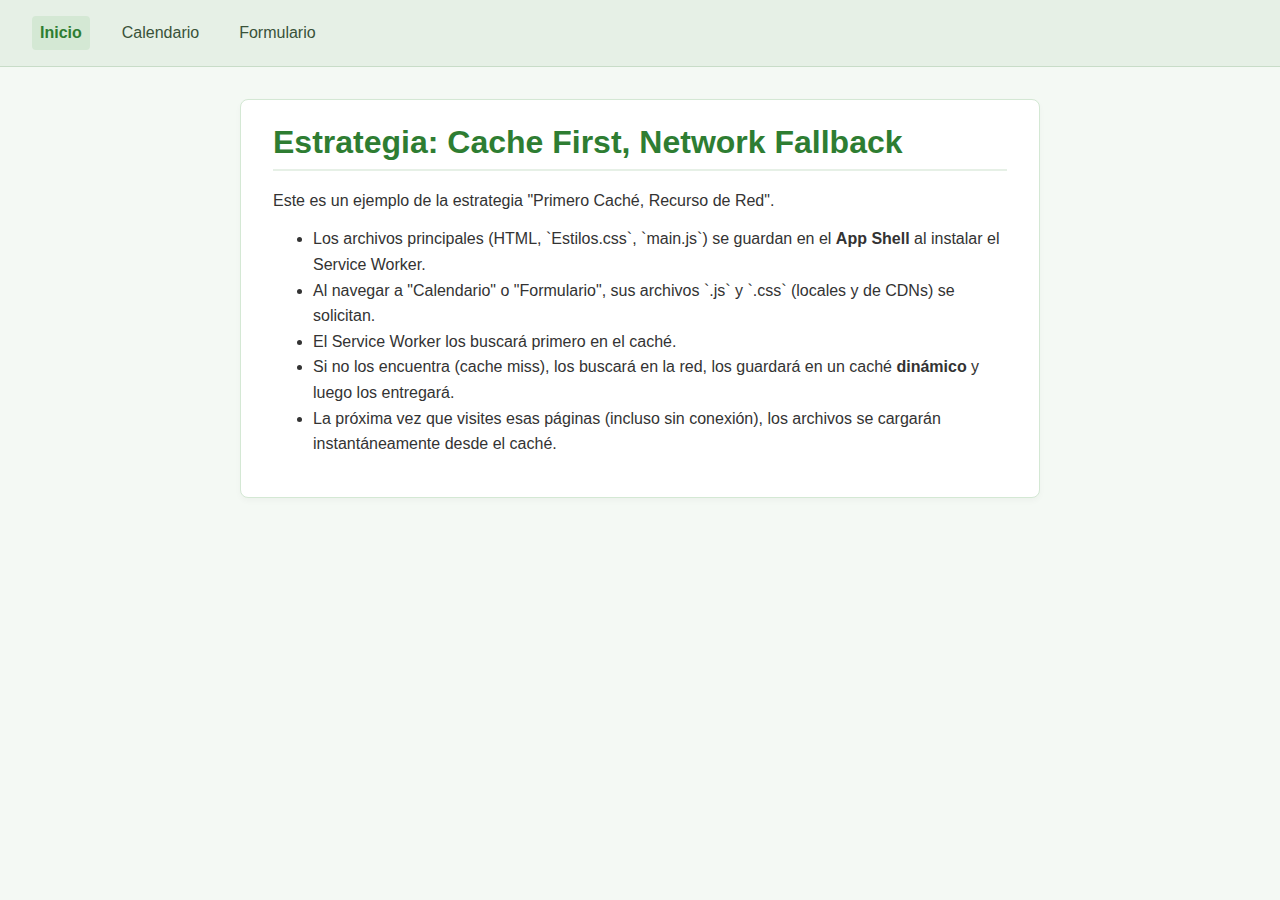
<file: index.html>
<!DOCTYPE html>
<html lang="es">
<head>
    <meta charset="UTF-8">
    <meta name="viewport" content="width=device-width, initial-scale=1.0">
    <title>CacheFirst - Inicio</title>
    <link rel="stylesheet" href="./Estilos.css">

    <link rel="manifest" href="./manifest.json">
    <meta name="theme-color" content="#4caf50">

    <meta name="apple-mobile-web-app-capable" content="yes">
    <meta name="apple-mobile-web-app-status-bar-style" content="black-translucent">
    <link rel="apple-touch-icon" href="./images/icons/apple-touch-icon-180x180.png" sizes="180x180">

    </head>
<body>
    <header>
        <nav>
            <a href="./index.html" class="active">Inicio</a>
            <a href="./CalendarPage.html">Calendario</a>
            <a href="./FormPage.html">Formulario</a>
        </nav>
    </header>

    <main>
        <div class="card">
            <h1>Estrategia: Cache First, Network Fallback</h1>
            <p>Este es un ejemplo de la estrategia "Primero Caché, Recurso de Red".</p>
            <ul>
                <li>Los archivos principales (HTML, `Estilos.css`, `main.js`) se guardan en el <strong>App Shell</strong> al instalar el Service Worker.</li>
                <li>Al navegar a "Calendario" o "Formulario", sus archivos `.js` y `.css` (locales y de CDNs) se solicitan.</li>
                <li>El Service Worker los buscará primero en el caché.</li>
                <li>Si no los encuentra (cache miss), los buscará en la red, los guardará en un caché <strong>dinámico</strong> y luego los entregará.</li>
                <li>La próxima vez que visites esas páginas (incluso sin conexión), los archivos se cargarán instantáneamente desde el caché.</li>
            </ul>
        </div>
    </main>

    <script src="./main.js"></script>
</body>
</html>
</file>
<file: Estilos.css>
body {
    font-family: -apple-system, BlinkMacSystemFont, "Segoe UI", Roboto, Helvetica, Arial, sans-serif;
    margin: 0;
    padding: 0;
    background-color: #f4f9f4; /* Verde muy pálido */
    color: #333;
}

header {
    background-color: #e6f0e6; /* Verde pastel claro */
    border-bottom: 1px solid #c8dcc8; /* Verde pastel medio */
    padding: 1rem 2rem;
}

nav {
    display: flex;
    gap: 1.5rem;
}

nav a {
    text-decoration: none;
    color: #395239; /* Verde oscuro para texto */
    font-weight: 500;
    padding: 0.5rem;
    border-radius: 4px;
    transition: background-color 0.2s;
}

nav a:hover {
    background-color: #d4e8d4;
}

nav a.active {
    color: #2e7d32; /* Verde más fuerte */
    background-color: #d4e8d4;
    font-weight: 700;
}

main {
    padding: 2rem;
    max-width: 800px;
    margin: 0 auto;
}

.card {
    background-color: #ffffff;
    border: 1px solid #d4e8d4;
    border-radius: 8px;
    padding: 1.5rem 2rem;
    box-shadow: 0 3px 6px rgba(0,0,0,0.03);
}

h1 {
    color: #2e7d32; /* Verde fuerte */
    border-bottom: 2px solid #e6f0e6;
    padding-bottom: 0.5rem;
    margin-top: 0;
}

ul {
    line-height: 1.6;
}

code {
    background-color: #e6f0e6;
    padding: 2px 5px;
    border-radius: 3px;
    font-family: "Courier New", Courier, monospace;
    color: #388e3c;
}
</file>
